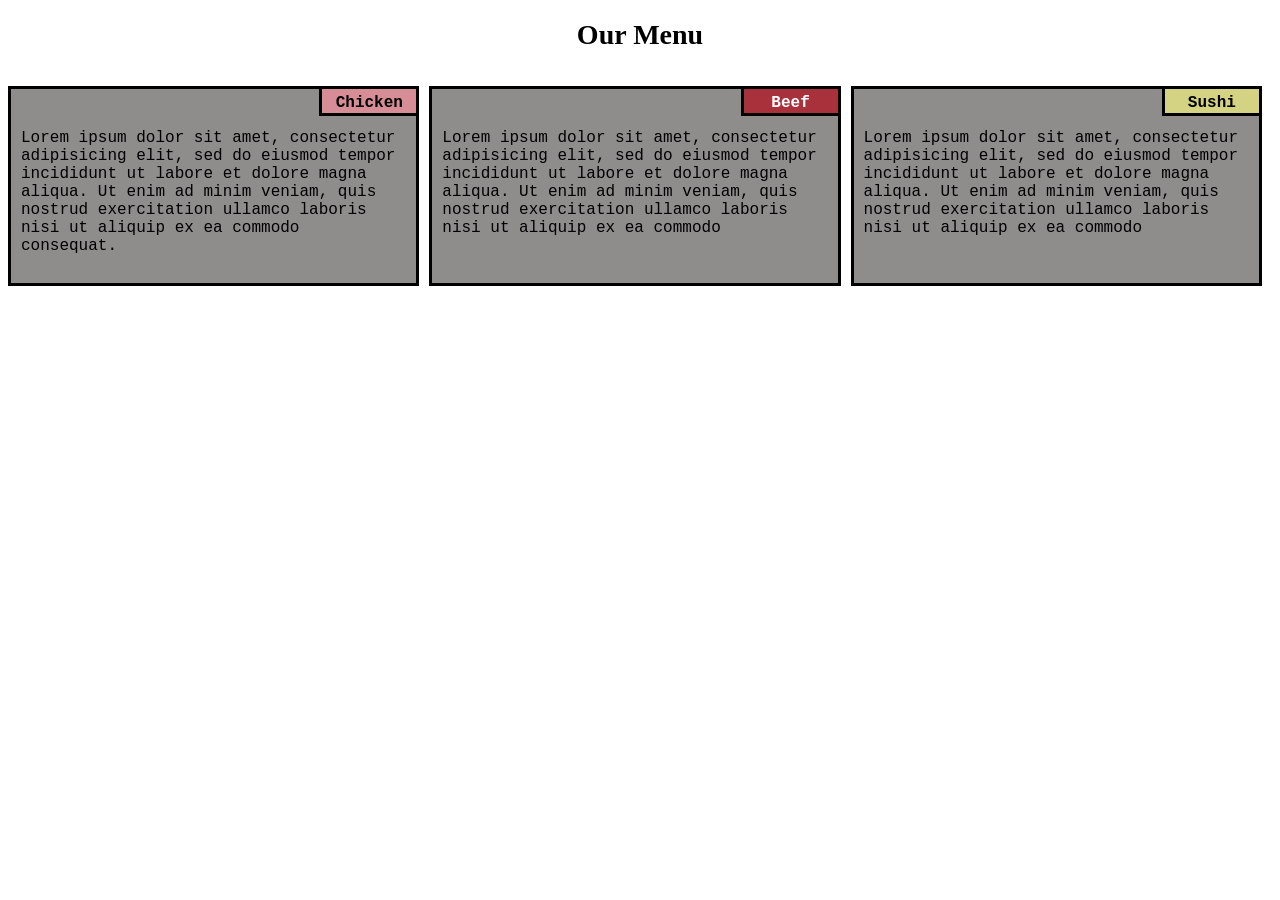
<file: module2-solution/index.html>
<!doctype html>
<html>
<head>
	<meta charset="UTF-8">
	<meta name="viewport" content="width=device-width, initial-scale=1.0">
	 <link rel="stylesheet" href="css/style.css">
	<title>module-2_assignment</title>



</head>
<body>
	<div class="row">
	<h1>Our Menu</h1>
  <div class="col-lg-4 col-md-6 col-sm-12" id="setup">
    <p >Lorem ipsum dolor sit amet, consectetur adipisicing elit, sed do eiusmod
    tempor incididunt ut labore et dolore magna aliqua. Ut enim ad minim veniam,
    quis nostrud exercitation ullamco laboris nisi ut aliquip ex ea commodo
    consequat. </p>
  	<p id="p1">
  	Chicken</p>

  	</div>

  

  <div class="col-lg-4 col-md-6 col-sm-12" id="setup"><p >Lorem ipsum dolor sit amet, consectetur adipisicing elit, sed do eiusmod
  tempor incididunt ut labore et dolore magna aliqua. Ut enim ad minim veniam,
  quis nostrud exercitation ullamco laboris nisi ut aliquip ex ea commodo
  </p>

  	<p id="p2">Beef</p>

  </div>

  <div class="col-lg-4 col-md-12 col-sm-12" id="setup"><p >Lorem ipsum dolor sit amet, consectetur adipisicing elit, sed do eiusmod
  tempor incididunt ut labore et dolore magna aliqua. Ut enim ad minim veniam,
  quis nostrud exercitation ullamco laboris nisi ut aliquip ex ea commodo
  </p>

  	<p  id="p3">Sushi</p>

  </div>

	</div>	

</body>
</html>
</file>
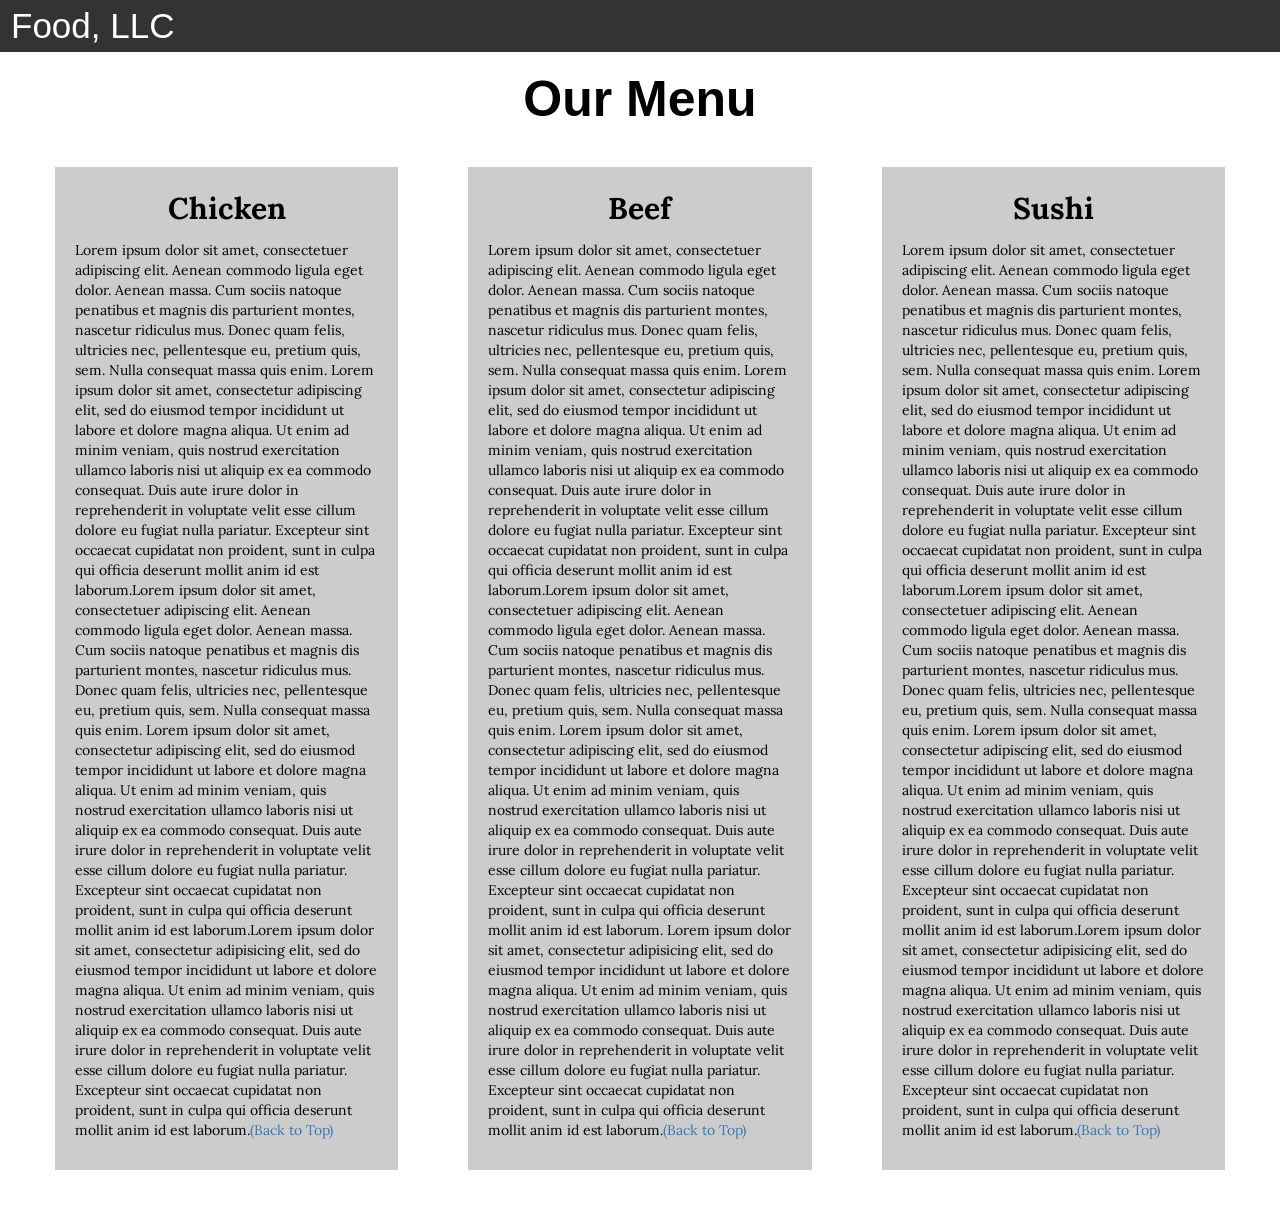
<file: module3-solution/index.html>
<!DOCTYPE html>
<html>
<head>

<title>Mod-3-assignment</title>

  <meta name="viewport" content="width=device-width, initial-scale=1">
  <link rel="stylesheet" href="css/bootstrap.min.css">
  <script src="js/jquery.min.js"></script>
  <script src="js/bootstrap.min.js"></script>
  <meta name="viewport" content="width=device-width, initial-scale=1">
  <link rel="stylesheet" type="text/css" href="css/styles.css">
   <link href='https://fonts.googleapis.com/css?family=Lora' rel='stylesheet' type='text/css'>
</head>





<body>


<nav class="navbar" id="top">
  <div class="container-fluid">

    <div class="navbar-header">
      <button type="button" class="navbar-toggle" data-toggle="collapse" data-target="#myNavbar">
        <span class="icon-bar"></span>
        <span class="icon-bar"></span>
        <span class="icon-bar"></span> 
      </button>
      <a class="navbar-brand" href="#">Food, LLC</a>
    </div>

    <div class="collapse" id="myNavbar">
      <ul class="nav navbar-nav visible-xs">
        <li><a class="menu-item" href="#">Chicken</a></li>
        <li><a class="menu-item" href="#">Beef</a></li> 
        <li><a class="menu-item" href="#">Sushi</a></li> 
      </ul>
    </div>

  </div>
</nav>

<h1 class="main-title">Our Menu</h1>



<div class="row">

  <div class="col-lg-4 col-md-6 col-sm-12">
    <div class="content-box">
      <p class="item-name">Chicken</p>
      <p>Lorem ipsum dolor sit amet, consectetuer adipiscing elit. Aenean commodo ligula eget dolor. Aenean massa. Cum sociis natoque penatibus et magnis dis parturient montes, nascetur ridiculus mus. Donec quam felis, ultricies nec, pellentesque eu, pretium quis, sem. Nulla consequat massa quis enim. Lorem ipsum dolor sit amet, consectetur adipiscing elit, sed do eiusmod tempor incididunt ut labore et dolore magna aliqua. Ut enim ad minim veniam, quis nostrud exercitation ullamco laboris nisi ut aliquip ex ea commodo consequat. Duis aute irure dolor in reprehenderit in voluptate velit esse cillum dolore eu fugiat nulla pariatur. Excepteur sint occaecat cupidatat non proident, sunt in culpa qui officia deserunt mollit anim id est laborum.Lorem ipsum dolor sit amet, consectetuer adipiscing elit. Aenean commodo ligula eget dolor. Aenean massa. Cum sociis natoque penatibus et magnis dis parturient montes, nascetur ridiculus mus. Donec quam felis, ultricies nec, pellentesque eu, pretium quis, sem. Nulla consequat massa quis enim. Lorem ipsum dolor sit amet, consectetur adipiscing elit, sed do eiusmod tempor incididunt ut labore et dolore magna aliqua. Ut enim ad minim veniam, quis nostrud exercitation ullamco laboris nisi ut aliquip ex ea commodo consequat. Duis aute irure dolor in reprehenderit in voluptate velit esse cillum dolore eu fugiat nulla pariatur. Excepteur sint occaecat cupidatat non proident, sunt in culpa qui officia deserunt mollit anim id est laborum.Lorem ipsum dolor sit amet, consectetur adipisicing elit, sed do eiusmod
      tempor incididunt ut labore et dolore magna aliqua. Ut enim ad minim veniam,
      quis nostrud exercitation ullamco laboris nisi ut aliquip ex ea commodo
      consequat. Duis aute irure dolor in reprehenderit in voluptate velit esse
      cillum dolore eu fugiat nulla pariatur. Excepteur sint occaecat cupidatat non
      proident, sunt in culpa qui officia deserunt mollit anim id est laborum.<a href="#top">(Back to Top)</a></p>
    </div>
  </div>

  <div class="col-lg-4 col-md-6 col-sm-12">
    <div class="content-box">
      <p class="item-name">Beef</p>
      <p>Lorem ipsum dolor sit amet, consectetuer adipiscing elit. Aenean commodo ligula eget dolor. Aenean massa. Cum sociis natoque penatibus et magnis dis parturient montes, nascetur ridiculus mus. Donec quam felis, ultricies nec, pellentesque eu, pretium quis, sem. Nulla consequat massa quis enim. Lorem ipsum dolor sit amet, consectetur adipiscing elit, sed do eiusmod tempor incididunt ut labore et dolore magna aliqua. Ut enim ad minim veniam, quis nostrud exercitation ullamco laboris nisi ut aliquip ex ea commodo consequat. Duis aute irure dolor in reprehenderit in voluptate velit esse cillum dolore eu fugiat nulla pariatur. Excepteur sint occaecat cupidatat non proident, sunt in culpa qui officia deserunt mollit anim id est laborum.Lorem ipsum dolor sit amet, consectetuer adipiscing elit. Aenean commodo ligula eget dolor. Aenean massa. Cum sociis natoque penatibus et magnis dis parturient montes, nascetur ridiculus mus. Donec quam felis, ultricies nec, pellentesque eu, pretium quis, sem. Nulla consequat massa quis enim. Lorem ipsum dolor sit amet, consectetur adipiscing elit, sed do eiusmod tempor incididunt ut labore et dolore magna aliqua. Ut enim ad minim veniam, quis nostrud exercitation ullamco laboris nisi ut aliquip ex ea commodo consequat. Duis aute irure dolor in reprehenderit in voluptate velit esse cillum dolore eu fugiat nulla pariatur. Excepteur sint occaecat cupidatat non proident, sunt in culpa qui officia deserunt mollit anim id est laborum.
        Lorem ipsum dolor sit amet, consectetur adipisicing elit, sed do eiusmod
        tempor incididunt ut labore et dolore magna aliqua. Ut enim ad minim veniam,
        quis nostrud exercitation ullamco laboris nisi ut aliquip ex ea commodo
        consequat. Duis aute irure dolor in reprehenderit in voluptate velit esse
        cillum dolore eu fugiat nulla pariatur. Excepteur sint occaecat cupidatat non
        proident, sunt in culpa qui officia deserunt mollit anim id est laborum.<a href="#top">(Back to Top)</a></p>
    </div>
  </div>


  <div class="col-lg-4 col-md-12 col-sm-12">
    <div class="content-box">
      <p class="item-name">Sushi</p>
      <p>Lorem ipsum dolor sit amet, consectetuer adipiscing elit. Aenean commodo ligula eget dolor. Aenean massa. Cum sociis natoque penatibus et magnis dis parturient montes, nascetur ridiculus mus. Donec quam felis, ultricies nec, pellentesque eu, pretium quis, sem. Nulla consequat massa quis enim. Lorem ipsum dolor sit amet, consectetur adipiscing elit, sed do eiusmod tempor incididunt ut labore et dolore magna aliqua. Ut enim ad minim veniam, quis nostrud exercitation ullamco laboris nisi ut aliquip ex ea commodo consequat. Duis aute irure dolor in reprehenderit in voluptate velit esse cillum dolore eu fugiat nulla pariatur. Excepteur sint occaecat cupidatat non proident, sunt in culpa qui officia deserunt mollit anim id est laborum.Lorem ipsum dolor sit amet, consectetuer adipiscing elit. Aenean commodo ligula eget dolor. Aenean massa. Cum sociis natoque penatibus et magnis dis parturient montes, nascetur ridiculus mus. Donec quam felis, ultricies nec, pellentesque eu, pretium quis, sem. Nulla consequat massa quis enim. Lorem ipsum dolor sit amet, consectetur adipiscing elit, sed do eiusmod tempor incididunt ut labore et dolore magna aliqua. Ut enim ad minim veniam, quis nostrud exercitation ullamco laboris nisi ut aliquip ex ea commodo consequat. Duis aute irure dolor in reprehenderit in voluptate velit esse cillum dolore eu fugiat nulla pariatur. Excepteur sint occaecat cupidatat non proident, sunt in culpa qui officia deserunt mollit anim id est laborum.Lorem ipsum dolor sit amet, consectetur adipisicing elit, sed do eiusmod
      tempor incididunt ut labore et dolore magna aliqua. Ut enim ad minim veniam,
      quis nostrud exercitation ullamco laboris nisi ut aliquip ex ea commodo
      consequat. Duis aute irure dolor in reprehenderit in voluptate velit esse
      cillum dolore eu fugiat nulla pariatur. Excepteur sint occaecat cupidatat non
      proident, sunt in culpa qui officia deserunt mollit anim id est laborum.<a href="#top">(Back to Top)</a></p>
    </div>
  </div>

</div>


</body>
</html>
</file>
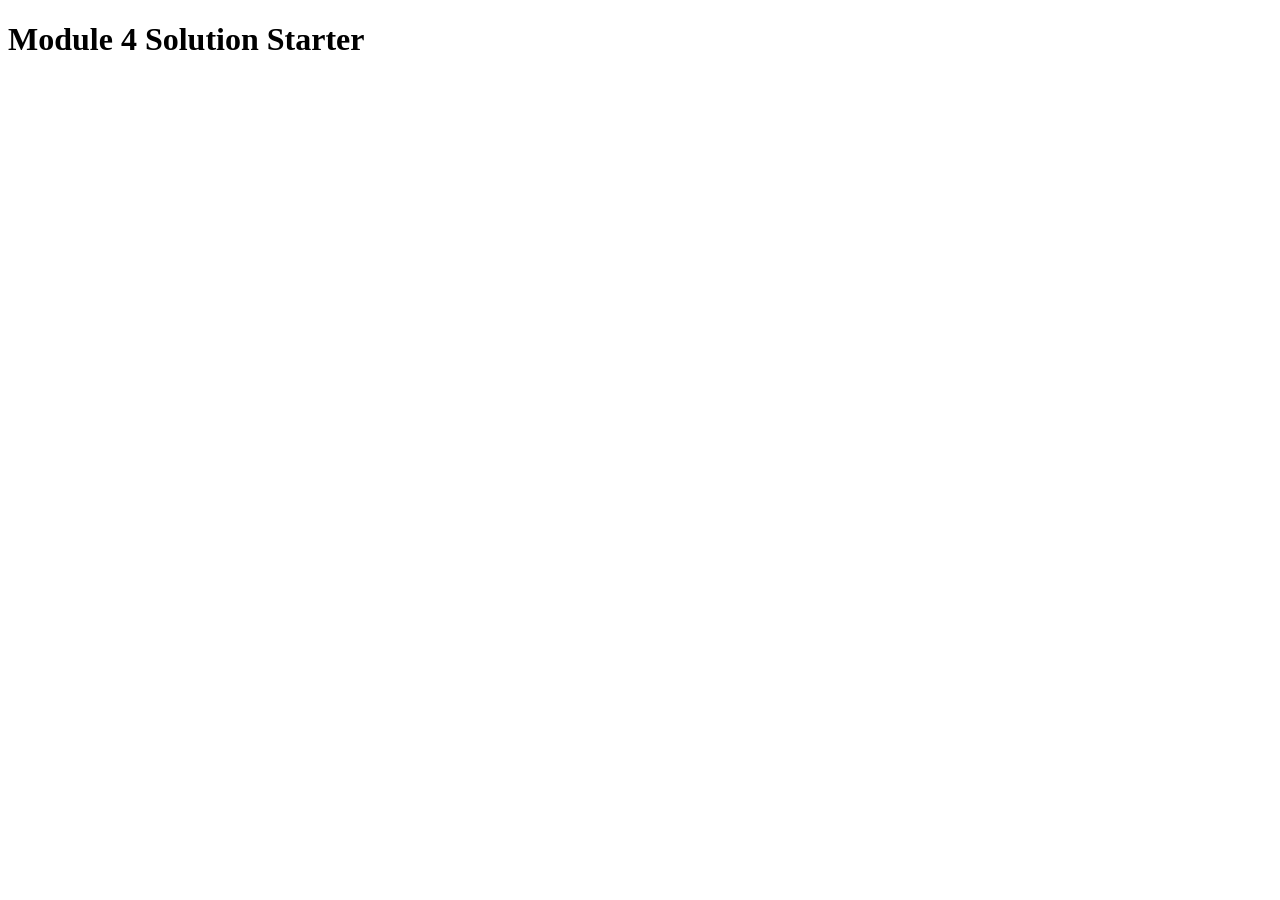
<file: module4-solution/index.html>
<!DOCTYPE html>
<html>
<head>
  <meta charset="utf-8">
  <title>Module 4 Solution Starter</title>
  <script src="SpeakHello.js"></script>
  <script src="SpeakGoodBye.js"></script>
  <script src="script.js"></script>
</head>
<body>
  <h1>Module 4 Solution Starter</h1>
</body>
</html>
</file>
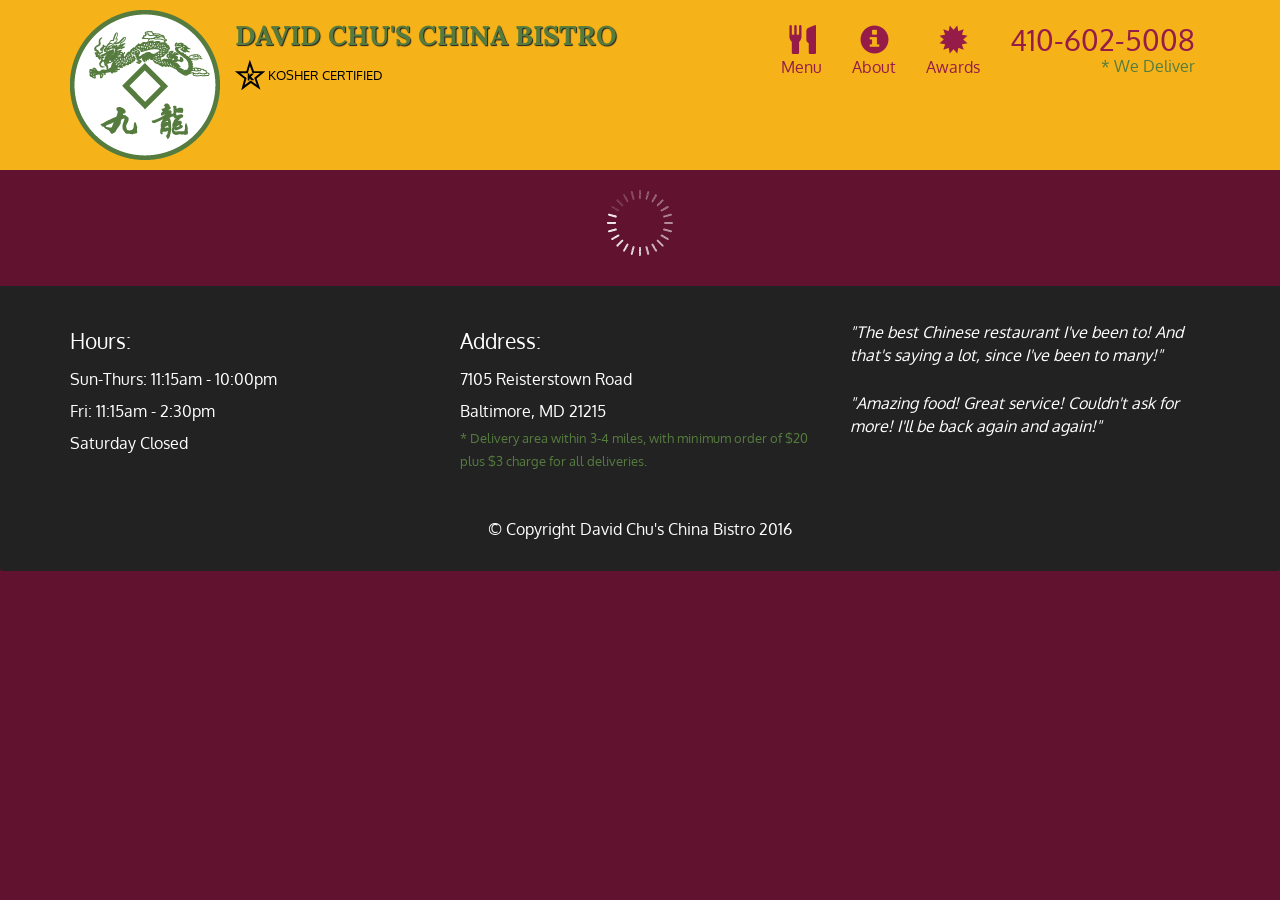
<file: module5-solution/index.html>
<!doctype html>
<html lang="en">
  <head>
    <meta charset="utf-8">
    <meta http-equiv="X-UA-Compatible" content="IE=edge">
    <meta name="viewport" content="width=device-width, initial-scale=1">
    <title>David Chu's China Bistro</title>
    <link rel="stylesheet" href="css/bootstrap.min.css">
    <link rel="stylesheet" href="css/styles.css">
    <link href='https://fonts.googleapis.com/css?family=Oxygen:400,300,700' rel='stylesheet' type='text/css'>
    <link href='https://fonts.googleapis.com/css?family=Lora' rel='stylesheet' type='text/css'>
  </head>
<body>
  <header>
    <nav id="header-nav" class="navbar navbar-default">
      <div class="container">
        <div class="navbar-header">
          <a href="index.html" class="pull-left visible-md visible-lg">
            <div id="logo-img" alt="Logo image"></div>
          </a>

          <div class="navbar-brand">
            <a href="index.html"><h1>David Chu's China Bistro</h1></a>
            <p>
              <img src="images/star-k-logo.png" alt="Kosher certification">
              <span>Kosher Certified</span>
            </p>
          </div>

          <button id="navbarToggle" type="button" class="navbar-toggle collapsed" data-toggle="collapse" data-target="#collapsable-nav" aria-expanded="false">
            <span class="sr-only">Toggle navigation</span>
            <span class="icon-bar"></span>
            <span class="icon-bar"></span>
            <span class="icon-bar"></span>
          </button>
        </div>
        
        <div id="collapsable-nav" class="collapse navbar-collapse">
           <ul id="nav-list" class="nav navbar-nav navbar-right">
            <li id="navHomeButton" class="visible-xs active">
              <a href="index.html">
                <span class="glyphicon glyphicon-home"></span> Home</a>
            </li>
            <li id="navMenuButton">
              <a href="#" onclick="$dc.loadMenuCategories();">
                <span class="glyphicon glyphicon-cutlery"></span><br class="hidden-xs"> Menu</a>
            </li>
            <li>
              <a href="#">
                <span class="glyphicon glyphicon-info-sign"></span><br class="hidden-xs"> About</a>
            </li>
            <li>
              <a href="#">
                <span class="glyphicon glyphicon-certificate"></span><br class="hidden-xs"> Awards</a>
            </li>
            <li id="phone" class="hidden-xs">
              <a href="tel:410-602-5008">
                <span>410-602-5008</span></a><div>* We Deliver</div>
            </li>
          </ul><!-- #nav-list -->
        </div><!-- .collapse .navbar-collapse -->
      </div><!-- .container -->
    </nav><!-- #header-nav -->
  </header>

  <div id="call-btn" class="visible-xs">
    <a class="btn" href="tel:410-602-5008">
    <span class="glyphicon glyphicon-earphone"></span>
    410-602-5008
    </a>
  </div>
  <div id="xs-deliver" class="text-center visible-xs">* We Deliver</div>

  <div id="main-content" class="container"></div>

  <footer class="panel-footer">
    <div class="container">
      <div class="row">
        <section id="hours" class="col-sm-4">
          <span>Hours:</span><br>
          Sun-Thurs: 11:15am - 10:00pm<br>
          Fri: 11:15am - 2:30pm<br>
          Saturday Closed
          <hr class="visible-xs">
        </section>
        <section id="address" class="col-sm-4">
          <span>Address:</span><br>
          7105 Reisterstown Road<br>
          Baltimore, MD 21215
          <p>* Delivery area within 3-4 miles, with minimum order of $20 plus $3 charge for all deliveries.</p>
          <hr class="visible-xs">
        </section>
        <section id="testimonials" class="col-sm-4">
          <p>"The best Chinese restaurant I've been to! And that's saying a lot, since I've been to many!"</p>
          <p>"Amazing food! Great service! Couldn't ask for more! I'll be back again and again!"</p>
        </section>
      </div>
      <div class="text-center">&copy; Copyright David Chu's China Bistro 2016</div>
    </div>
  </footer>

  <!-- jQuery (Bootstrap JS plugins depend on it) -->
  <script src="js/jquery-2.1.4.min.js"></script>
  <script src="js/bootstrap.min.js"></script>
  <script src="js/ajax-utils.js"></script>
  <script src="js/script.js"></script>
</body>
</html>
</file>
<file: module2-solution/css/style.css>
h1{
  text-align: center;
  font-size: 175%
}

p {
  background-color: #8f8c8c;
  border: 3px solid black;
  height: 200px;
  margin-right: 10px;
  padding: 40px 15px 10px 10px;
  overflow: hidden;
  font-family: "Lucida Console", "Courier New", monospace;
  
}
*{
  box-sizing: border-box;
}
#setup {
  position: relative;
  
}

#p1 {

  background-color: #d68d95;
  position: absolute;
  top: 0;
  right: 0;
  height: 30px;
  width: 100px;
  padding: 5px;
  text-align: center;
  font-weight: bold;
  font-family: "Lucida Console", "Courier New", monospace;
  }
#p2 {
  background-color:#a8313b;
  color: white;
  position: absolute;
  top: 0;
  right: 0;
  height: 30px;
  width: 100px;
  padding: 5px;
  text-align: center;
  font-weight: bold;
  font-family: "Lucida Console", "Courier New", monospace;
  }
#p3 {
 background-color: #d4d283;
  position: absolute;
  top: 0;
  right: 0;
  height: 30px;
  width: 100px;
  padding: 5px;
  text-align: center;
  font-weight: bold;
  font-family: "Lucida Console", "Courier New", monospace;
  }
.row {
  width: 100%;

}

@media (min-width: 992px) {
  .col-lg-1, .col-lg-2, 
  .col-lg-3, .col-lg-4,
  .col-lg-5, .col-lg-6, 
  .col-lg-7, .col-lg-8, 
  .col-lg-9, .col-lg-10,
  .col-lg-11, .col-lg-12 {
    float: left;
  }
  .col-lg-1 {
    width: 8.33%;
  }
  .col-lg-2 {
    width: 16.66%;
  }
  .col-lg-3 {
    width: 25%;
  }
  .col-lg-4 {
    width: 33.33%;
  
  }
  .col-lg-5 {
    width: 41.66%;
  }
  .col-lg-6 {
    width: 50%;
  }
  .col-lg-7 {
    width: 58.33%;
  }
  .col-lg-8 {
    width: 66.66%;
  }
  .col-lg-9 {
    width: 74.99%;
  }
  .col-lg-10 {
    width: 83.33%;
  }
  .col-lg-11 {
    width: 91.66%;
  }
  .col-lg-12 {
    width: 100%;
  }

  
}

@media (min-width: 768px) and (max-width: 991px) {
  .col-md-1, .col-md-2, 
  .col-md-3, .col-md-4, 
  .col-md-5, .col-md-6, 
  .col-md-7, .col-md-8, 
  .col-md-9, .col-md-10, 
  .col-md-11, .col-md-12 {
    float: left;
   
  }
  .col-md-1 {
    width: 8.33%;
  }
  .col-md-2 {
    width: 16.66%;
  }
  .col-md-3 {
    width: 25%;
  }
  .col-md-4 {
    width: 33.33%;
  }
  .col-md-5 {
    width: 41.66%;
  }
  .col-md-6 {
    width: 50%;
  }
  .col-md-7 {
    width: 58.33%;
  }
  .col-md-8 {
    width: 66.66%;
  }
  .col-md-9 {
    width: 74.99%;
  }
  .col-md-10 {
    width: 83.33%;
  }
  .col-md-11 {
    width: 91.66%;
  }
  .col-md-12 {
    width: 100%;
  }
}

@media (max-width: 767px) {
  .col-sm-1, .col-sm-2, 
  .col-sm-3, .col-sm-4, 
  .col-sm-5, .col-sm-6, 
  .col-sm-7, .col-sm-8, 
  .col-sm-9, .col-sm-10, 
  .col-sm-11, .col-sm-12 {
    float: left;
  }
  .col-sm-1 {
    width: 8.33%;
  }
  .col-sm-2 {
    width: 16.66%;
  }
  .col-sm-3 {
    width: 25%;
  }
  .col-sm-4 {
    width: 33.33%;
  
  }
  .col-sm-5 {
    width: 41.66%;
  }
  .col-sm-6 {
    width: 50%;
  }
  .col-sm-7 {
    width: 58.33%;
  }
  .col-sm-8 {
    width: 66.66%;
  }
  .col-sm-9 {
    width: 74.99%;
  }
  .col-sm-10 {
    width: 83.33%;
  }
  .col-sm-11 {
    width: 91.66%;
  }
  .col-sm-12 {
    width: 100%;
  }

  
}
</file>
<file: module3-solution/css/styles.css>
.navbar{
	border-radius: 0px;
	background-color: rgba(0,0,0,0.8);
}

.navbar-brand{
  font-size: 35px;
  color: white;
  padding-left: 25px;
}

.menu-item{
	padding: 0;
	margin: 0;
	width: 100%;
	font-size: 30px;
	background-color: white;
	border-bottom: 1px solid black;
	color: black;
	display: block;
}
.navbar-brand:hover{
	color: white;
}

.nav{
	margin: 0;
	padding: 0;
}

.navbar-nav{
  font-size: 25px;
  text-align: center;
  margin: 0;
  padding: 0;
}

.navbar-toggle{
	border: 2px solid white;
	margin-right: 25px;
}

.icon-bar{
	background-color: white;
}


.main-title{
  margin-bottom: 15px;
  text-align: center;
  color: black;
  font-size: 50px;
  
  font-weight: bold;
}

li{
	box-sizing: border-box;
	width: 100%;
}



.menu-item:hover{
	background-color: rgba(0,0,0,0.9);
	color: rgba(0,0,0,0.4);
}

.container-fluid{
	margin: 0;
	padding: 0;
}

.row{
	margin: 20px;
}

.content-box{
	margin: 20px;
	width: auto;
	height: auto;
	color: black;
	background-color: rgba(0,0,0,0.2);
	font-family: 'Lora', serif;
	padding: 20px;
}

.item-name{
	text-align: center;
	font-size: 30px;
	font-weight: bold;
}

#top{

}
</file>
<file: module5-solution/css/styles.css>
body {
  font-size: 16px;
  color: #fff;
  background-color: #61122f;
  font-family: 'Oxygen', sans-serif;
}

/** HEADER **/
#header-nav {
  background-color: #f6b319;
  border-radius: 0;
  border: 0;
}

#logo-img {
  background: url('../images/restaurant-logo_large.png') no-repeat;
  width: 150px;
  height: 150px;
  margin: 10px 15px 10px 0;
}

.navbar-brand {
  padding-top: 25px;
}
.navbar-brand h1 { /* Restaurant name */
  font-family: 'Lora', serif;
  color: #557c3e;
  font-size: 1.5em;
  text-transform: uppercase;
  font-weight: bold;
  text-shadow: 1px 1px 1px #222;
  margin-top: 0;
  margin-bottom: 0;
  line-height: .75;
}
.navbar-brand a:hover, .navbar-brand a:focus {
  text-decoration: none;
}
.navbar-brand p { /* Kosher cert */
  color: #000;
  text-transform: uppercase;
  font-size: .7em;
  margin-top: 15px;
}
.navbar-brand p span { /* Star-K */
  vertical-align: middle;
}

#nav-list {
  margin-top: 10px;
}
#nav-list a {
  color: #951C49;
  text-align: center;
}
#nav-list a:hover {
  background: #E7E7E7;
}
#nav-list a span {
  font-size: 1.8em;
}

#phone {
  margin-top: 5px;
}
#phone a { /* Phone number */
  text-align: right;
  padding-bottom: 0;
}
#phone div { /* We Deliver */
  color: #557c3e;
  text-align: right;
  padding-right: 15px;
}

.navbar-header button.navbar-toggle, .navbar-header .icon-bar {
  border: 1px solid #61122f;
}
.navbar-header button.navbar-toggle {
  clear: both;
  margin-top: -30px;
}
/* END HEADER */

/* FOOTER */
.panel-footer {
  margin-top: 30px;
  padding-top: 35px;
  padding-bottom: 30px;
  background-color: #222;
  border-top: 0;
}
.panel-footer div.row {
  margin-bottom: 35px;
}
#hours, #address {
  line-height: 2;
}
#hours > span, #address > span {
  font-size: 1.3em;
}
#address p {
  color: #557c3e;
  font-size: .8em;
  line-height: 1.8;
}
#testimonials {
  font-style: italic;
}
#testimonials p:nth-child(2) {
  margin-top: 25px;
}
/* END FOOTER */



/* HOME PAGE */
.container .jumbotron {
  box-shadow: 0 0 50px #3F0C1F;
  border: 2px solid #3F0C1F;
}

#menu-tile, #specials-tile, #map-tile {
  height: 250px;
  width: 100%;
  margin-bottom: 15px;
  position: relative;
  border: 2px solid #3F0C1F;
  overflow: hidden;
}
#menu-tile:hover, #specials-tile:hover, #map-tile:hover {
  box-shadow: 0 1px 5px 1px #cccccc;
}
#menu-tile {
  background: url('../images/menu-tile.jpg') no-repeat;
  background-position: center;
}
#specials-tile {
  background: url('../images/specials-tile.jpg') no-repeat;
  background-position: center;
}
#menu-tile span, #specials-tile span, #map-tile span {
  position: absolute;
  bottom: 0;
  right: 0;
  width: 100%;
  text-align: center;
  font-size: 1.6em;
  text-transform: uppercase;
  background-color: #000;
  color: #fff;
  opacity: .8;
}
/* END HOME PAGE */

/* MENU CATEGORIES PAGE */
.category-tile { 
  position: relative;
  border: 2px solid #3F0C1F;
  overflow: hidden;
  width: 200px;
  height: 200px;
  margin: 0 auto 15px;
}
.category-tile span {
  position: absolute;
  bottom: 0;
  right: 0;
  width: 100%;
  text-align: center;
  font-size: 1.2em;
  text-transform: uppercase;
  background-color: #000;
  color: #fff;
  opacity: .8;
}
.category-tile:hover {
  box-shadow: 0 1px 5px 1px #cccccc;
}

#menu-categories-title + div {
  margin-bottom: 50px;
}
/* END MENU CATEGORIES PAGE */

/* SINGLE CATEGORY PAGE */
.menu-item-tile {
  margin-bottom: 25px;
}
.menu-item-tile hr {
  width: 80%;
}
.menu-item-tile .menu-item-price {
  font-size: 1.1em;
  text-align: right;
  margin-top: -15px;
  margin-right: -15px;
}
.menu-item-tile .menu-item-price span {
  font-size: .6em;
}
.menu-item-photo {
  position: relative;
  border: 2px solid #3F0C1F; 
  overflow: hidden;
  padding: 0;
  margin-right: -15px;
  margin-left: auto;
  margin-bottom: 20px;
  max-width: 250px;
}
.menu-item-photo div {
  position: absolute;
  bottom: 0;
  right: 0;
  width: 80px;
  background-color: #557c3e;
  text-align: center;
}
.menu-item-description {
  padding-right: 30px;
}
h3.menu-item-title {
  margin: 0 0 10px;
}
.menu-item-details {
  font-size: .9em;
  font-style: italic;
}
/* END SINGLE CATEGORY PAGE */


/********** Large devices only **********/
@media (min-width: 1200px) {
  .container .jumbotron {
    background: url('../images/jumbotron_1200.jpg') no-repeat;
    height: 675px;
  }
}

/********** Medium devices only **********/
@media (min-width: 992px) and (max-width: 1199px) {
  /* Header */
  #logo-img {
    background: url('../images/restaurant-logo_medium.png') no-repeat;
    width: 100px;
    height: 100px;
    margin: 5px 5px 5px 0;
  }
  /* End Header */

  /* Home Page */
  .container .jumbotron {
    background: url('../images/jumbotron_992.jpg') no-repeat;
    height: 558px;
  }
  /* End Home Page */
}

/********** Small devices only **********/
@media (min-width: 768px) and (max-width: 991px) {
  /* Home Page */
  .container .jumbotron {
    background: url('../images/jumbotron_768.jpg') no-repeat;
    height: 432px;
  }
  /* End Home Page */
}

/********** Extra small devices only **********/
@media (max-width: 767px) {
  /* Header */
  .navbar-brand {
    padding-top: 10px;
    height: 80px;
  }
  .navbar-brand h1 { /* Restaurant name */
    padding-top: 10px;
    font-size: 5vw; /* 1vw = 1% of viewport width */
  }
  .navbar-brand p { /* Kosher cert */
    font-size: .6em;
    margin-top: 12px;
  }
  .navbar-brand p img { /* Star-K */
    height: 20px;
  }

  #collapsable-nav a { /* Collapsed nav menu text */
    font-size: 1.2em;
  }
  #collapsable-nav a span { /* Collapsed nav menu glyph */
    font-size: 1em;
    margin-right: 5px;
  }

  #call-btn > a {
    font-size: 1.5em;
    display: block;
    margin: 0 20px;
    padding: 10px;
    border: 2px solid #fff;
    background-color: #f6b319;
    color: #951c49;
  }
  #xs-deliver {
    margin-top: 5px;
    font-size: .7em;
    letter-spacing: .1em;
    text-transform: uppercase;
  }
  /* End Header */

  /* Footer */
  .panel-footer section {
    margin-bottom: 30px;
    text-align: center;
  }
  .panel-footer section:nth-child(3) {
    margin-bottom: 0; /* margin already exists on the whole row */
  }
  .panel-footer section hr {
    width: 50%;
  }
  /* End Footer */

  /* Home Page */
  .container .jumbotron {
    margin-top: 30px;
    padding: 0;
  }
  #menu-tile, #specials-tile {
    width: 360px;
    margin: 0 auto 15px;
  }

  .menu-item-photo {
    margin-right: auto;
  }
  .menu-item-tile .menu-item-price {
    text-align: center;
  }
  .menu-item-description {
    text-align: center;;
  }
}


/********** Super extra small devices Only :-) (e.g., iPhone 4) **********/
@media (max-width: 479px) {
  /* Header */
  .navbar-brand h1 { /* Restaurant name */
    padding-top: 5px;
    font-size: 6vw;
  }
  /* End Header */
  
  /* Home page */
  #menu-tile, #specials-tile {
    width: 280px;
    margin: 0 auto 15px;
  }

  .col-xxs-12 {
    position: relative;
    min-height: 1px;
    padding-right: 15px;
    padding-left: 15px;
    float: left;
    width: 100%;
  }
}
</file>
